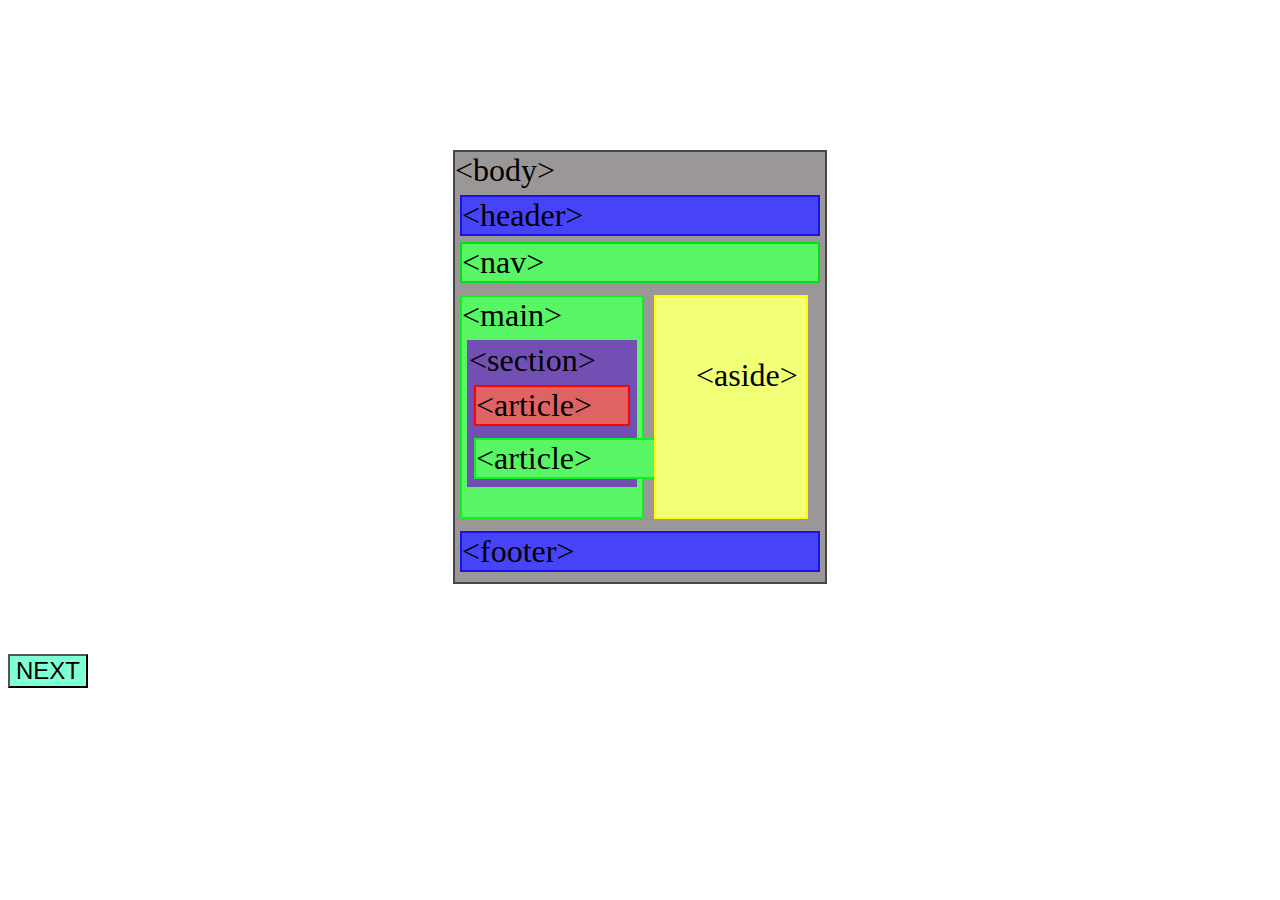
<file: index.html>
<!DOCTYPE html>
<html lang="en">
<head>
    <meta charset="UTF-8">
    <meta name="viewport" content="width=device-width, initial-scale=1.0">
    <title>Document</title>
</head>
<body>
    <link rel="stylesheet" href="style.css">
        <div class="container">
            &lt;body&gt;
            <div class="div1">&lt;header&gt;</div>
            <div class="div2">&lt;nav&gt;</div>
            <div class="div">
            <div class="div3">&lt;main&gt;
                <div class="div1">&lt;section&gt;
                    <div class="div2">&lt;article&gt;</div>
                    <div class="div3">&lt;article&gt;</div>
                </div>
            </div>
            <div class="div4">&lt;aside&gt;</div>
            </div>
            <div class="div5">&lt;footer&gt;</div>
        </div>
        <a href="index 2.html"><button>NEXT</button></a>
</body>
</html>
</file>
<file: style.css>
body {
    display: block;
    margin: 8px;
}
.container {
    border: 2px solid rgb(71, 71, 71);
    background-color: rgb(155, 151, 151);
    height: 430px;
    width: 370px;
    margin: 150px auto 70px;
    font-size: xx-large;
}
user agent stylesheet
div {
    display: block;
    unicode-bidi: isolate;
}
a:-webkit-any-link {
    color: -webkit-link;
    cursor: pointer;
    text-decoration: underline;
}
button {
    background-color: aquamarine;
    font-size: x-large;
    text-align: center;
    margin: 0px auto;
}
user agent stylesheet
button {
    appearance: auto;
    text-rendering: auto;
    color: buttontext;
    letter-spacing: normal;
    word-spacing: normal;
    line-height: normal;
    text-transform: none;
    text-indent: 0px;
    text-shadow: none;
    display: inline-block;
    text-align: center;
    align-items: flex-start;
    cursor: default;
    box-sizing: border-box;
    background-color: buttonface;
    margin: 0em;
    padding-block: 1px;
    padding-inline: 6px;
    border-width: 2px;
    border-style: outset;
    border-color: buttonborder;
    border-image: initial;
}
.div1 {
    border: 2px solid rgb(24, 20, 228);
    background-color: rgb(71, 68, 248);
    margin: 6px 5px;
}
user agent stylesheet
div {
    display: block;
    unicode-bidi: isolate;
}
.container {
    border: 2px solid rgb(71, 71, 71);
    background-color: rgb(155, 151, 151);
    height: 430px;
    width: 370px;
    margin: 150px auto 70px;
    font-size: xx-large;
}
.div2 {
    border: 2px solid rgb(10, 219, 27);
    background-color: rgb(88, 245, 101);
    margin: 6px 5px;
}
user agent stylesheet
div {
    display: block;
    unicode-bidi: isolate;
}
.container {
    border: 2px solid rgb(71, 71, 71);
    background-color: rgb(155, 151, 151);
    height: 430px;
    width: 370px;
    margin: 150px auto 70px;
    font-size: xx-large;
}
.div {
    display: flex;
}
user agent stylesheet
div {
    display: block;
    unicode-bidi: isolate;
}
.container {
    border: 2px solid rgb(71, 71, 71);
    background-color: rgb(155, 151, 151);
    height: 430px;
    width: 370px;
    margin: 150px auto 70px;
    font-size: xx-large;
}
.div3 {
    border: 2px solid rgb(14, 241, 33);
    background-color: rgb(88, 245, 101);
    display: inline-block;
    margin: 6px 5px;
    width: 180px;
}
user agent stylesheet
div {
    display: block;
    unicode-bidi: isolate;
}
.container {
    border: 2px solid rgb(71, 71, 71);
    background-color: rgb(155, 151, 151);
    height: 430px;
    width: 370px;
    margin: 150px auto 70px;
    font-size: xx-large;
}
.div3 .div1 .div2 {
    border: 2px solid red;
    background-color: rgb(223, 99, 99);
}
.div2 {
    border: 2px solid rgb(10, 219, 27);
    background-color: rgb(88, 245, 101);
    margin: 6px 5px;
}
user agent stylesheet
div {
    display: block;
    unicode-bidi: isolate;
}
.container {
    border: 2px solid rgb(71, 71, 71);
    background-color: rgb(155, 151, 151);
    height: 430px;
    width: 370px;
    margin: 150px auto 70px;
    font-size: xx-large;
}
div3 {
    border: 2px solid rgb(14, 241, 33);
    background-color: rgb(88, 245, 101);
    display: inline-block;
    margin: 6px 5px;
    width: 180px;
}
user agent stylesheet
div {
    display: block;
    unicode-bidi: isolate;
}
.container {
    border: 2px solid rgb(71, 71, 71);
    background-color: rgb(155, 151, 151);
    height: 430px;
    width: 370px;
    margin: 150px auto 70px;
    font-size: xx-large;
}
.div3 .div1 {
    background-color: rgb(114, 79, 179);
    border: 2px solid rgb(114, 79, 179);
}
.div1 {
    border: 2px solid rgb(24, 20, 228);
    background-color: rgb(71, 68, 248);
    margin: 6px 5px;
}
user agent stylesheet
div {
    display: block;
    unicode-bidi: isolate;
}
.container {
    border: 2px solid rgb(71, 71, 71);
    background-color: rgb(155, 151, 151);
    height: 430px;
    width: 370px;
    margin: 150px auto 70px;
    font-size: xx-large;
}
.div3 {
    border: 2px solid rgb(14, 241, 33);
    background-color: rgb(88, 245, 101);
    display: inline-block;
    margin: 6px 5px;
    width: 180px;
}
user agent stylesheet
div {
    display: block;
    unicode-bidi: isolate;
}
.container {
    border: 2px solid rgb(71, 71, 71);
    background-color: rgb(155, 151, 151);
    height: 430px;
    width: 370px;
    margin: 150px auto 70px;
    font-size: xx-large;
}
.div4 {
    border: 2px solid yellow;
    background-color: rgb(241, 255, 119);
    height: 100px;
    margin: 6px 5px;
    width: 70px;
    padding: 60px 40px;
}
user agent stylesheet
div {
    display: block;
    unicode-bidi: isolate;
}
.container {
    border: 2px solid rgb(71, 71, 71);
    background-color: rgb(155, 151, 151);
    height: 430px;
    width: 370px;
    margin: 150px auto 70px;
    font-size: xx-large;
}
.div {
    display: flex;
}
user agent stylesheet
div {
    display: block;
    unicode-bidi: isolate;
}
.container {
    border: 2px solid rgb(71, 71, 71);
    background-color: rgb(155, 151, 151);
    height: 430px;
    width: 370px;
    margin: 150px auto 70px;
    font-size: xx-large;
}
.div {
    display: flex;
}
user agent stylesheet
div {
    display: block;
    unicode-bidi: isolate;
}
.container {
    border: 2px solid rgb(71, 71, 71);
    background-color: rgb(155, 151, 151);
    height: 430px;
    width: 370px;
    margin: 150px auto 70px;
    font-size: xx-large;
}
.container {
    border: 2px solid rgb(71, 71, 71);
    background-color: rgb(155, 151, 151);
    height: 430px;
    width: 370px;
    margin: 150px auto 70px;
    font-size: xx-large;
}
user agent stylesheet
div {
    display: block;
    unicode-bidi: isolate;
}
a:-webkit-any-link {
    color: -webkit-link;
    cursor: pointer;
    text-decoration: underline;
}
button {
    background-color: aquamarine;
    font-size: x-large;
    text-align: center;
    margin: 0px auto;
}
a:-webkit-any-link {
    color: -webkit-link;
    cursor: pointer;
    text-decoration: underline;
}
.div5 {
    border: 2px solid rgb(24, 20, 228);
    border-top-width: 2px;
    border-right-width: 2px;
    border-bottom-width: 2px;
    border-left-width: 2px;
    border-top-style: solid;
    border-right-style: solid;
    border-bottom-style: solid;
    border-left-style: solid;
    border-top-color: rgb(24, 20, 228);
    border-right-color: rgb(24, 20, 228);
    border-bottom-color: rgb(24, 20, 228);
    border-left-color: rgb(24, 20, 228);
    border-image-source: initial;
    border-image-slice: initial;
    border-image-width: initial;
    border-image-outset: initial;
    border-image-repeat: initial;
    background-color: rgb(71, 68, 248);
    margin: 6px 5px;
    margin-top: 6px;
    margin-right: 5px;
    margin-bottom: 6px;
    margin-left: 5px;
}
user agent stylesheet
div {
    display: block;
    unicode-bidi: isolate;
}
.container {
    border: 2px solid rgb(71, 71, 71);
    background-color: rgb(155, 151, 151);
    height: 430px;
    width: 370px;
    margin: 150px auto 70px;
    font-size: xx-large;
}
</file>
